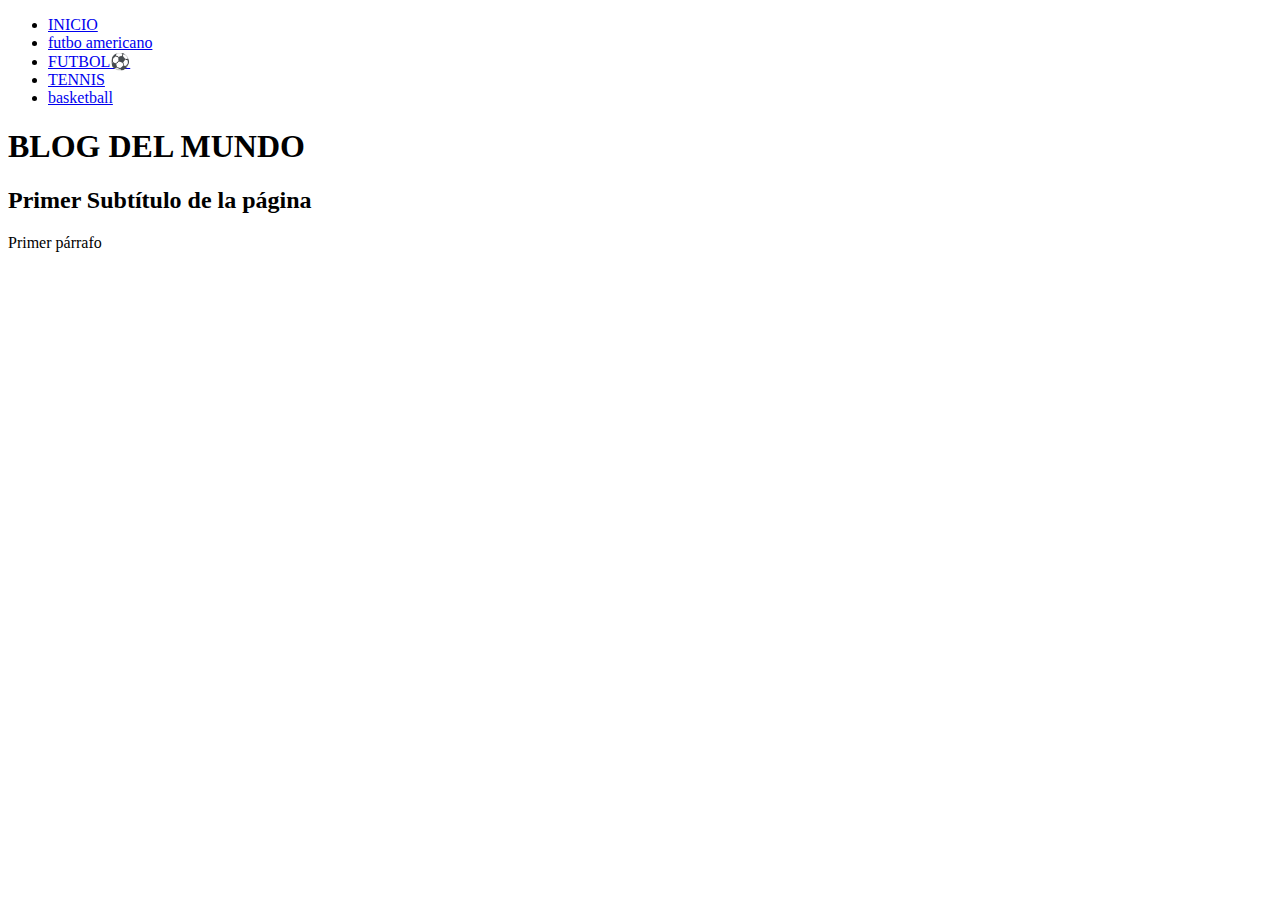
<file: root/index.html>
<!DOCTYPE html>
<html>

  <head>
    <title>blog del mundo</title>
  </head>

  <body>
    <nav>
      <ul>
        <li><a class="resaltado" href="index.html">INICIO</a></li>
        <li><a class="resaltado" href="futbol_americano.html">futbo americano</a></li>
        <li><a class="resaltado" href="futbol.html">FUTBOL⚽️</a></li>
        <li><a class="resaltado" href="tennis.html">TENNIS</a></li>
        <li><a class="resaltado" href="basketball.html">basketball</a></li>
      </ul>
    </nav>
    <header>
      <h1>BLOG DEL MUNDO</h1>
    </header>
    <main>
      <h2>Primer Subtítulo de la página</h2>
      <p>Primer párrafo</p>
    </main>
    <footer>
    </footer>
  </body>

</html>
</file>
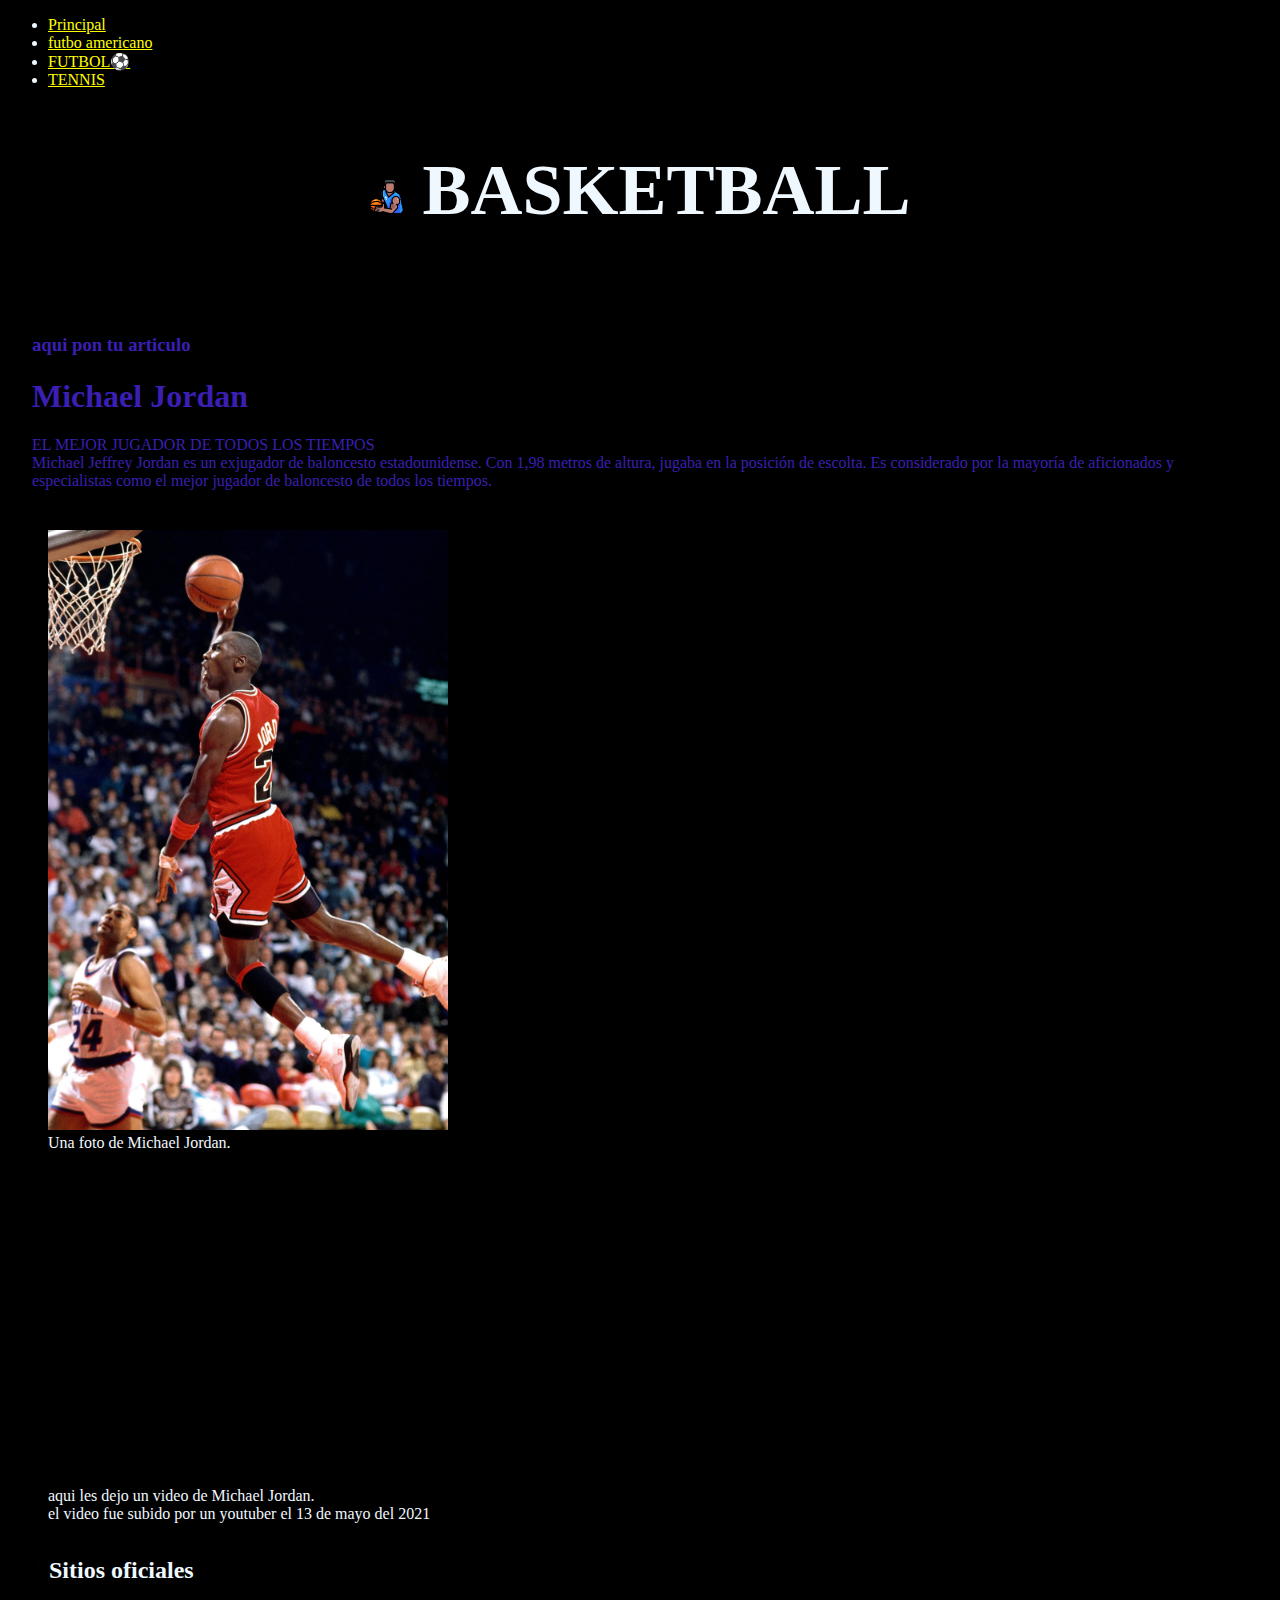
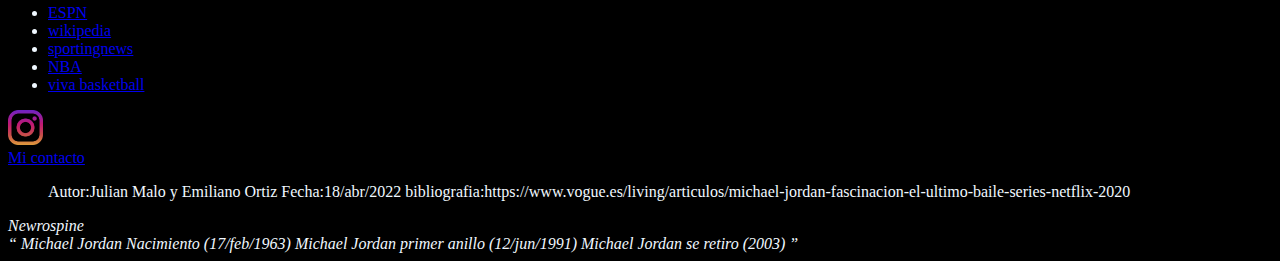
<file: root/basketball.html>
<!DOCTYPE html>
<html lang="es">

    <head>
        <!--carga los caracteres latinos-->
        <meta charset="UTF-8">
        <title>tema de mi blog</title>
        <link rel="stylesheet" href="assets/styles/estilos_julian.css">

    </head>

    <body>
        <!--empieza blog-->
        <nav>
            <ul>
                <li><a class="resaltado" href="index.html">Principal</a></li>
                <li><a class="resaltado" href="futbol_americano.html">futbo americano</a></li>
                <li><a class="resaltado" href="futbol.html">FUTBOL⚽️</a></li>
                <li><a class="resaltado" href="tennis.html">TENNIS</a></li>
            </ul>
        </nav>
        <section>


            <!--empieza el titulo de mi blog-->
            <header id="blog_del_mundo">
                <h2> <img src="assets/images/jugador-de-baloncesto.png" alt="" height="35px" width="auto"> BASKETBALL
                </h2>



            </header>
            <!--termina el titulo de mi blog-->
            <!--empieza el contenido principal-->
            <main>

                <!--**** aqui pondras tus articles ****-->
                <article class="articulo">
                    <div>
                        <h3>
                            <p>aqui pon tu articulo
                            <h1>Michael Jordan</h1>
                            EL MEJOR JUGADOR DE TODOS LOS TIEMPOS<br>
                            Michael Jeffrey Jordan es un exjugador de baloncesto estadounidense.
                            Con 1,98 metros de altura, jugaba en la posición de escolta.
                            Es considerado por la mayoría de aficionados y especialistas
                            como el mejor jugador de baloncesto de todos los tiempos.

                        </article>

                            <figure>
                                <img src="assets/images/GettyImages-52298709.webp" alt="ilustracion 1º artículo"
                                    height="600px" width="auto">
                                <figcaption>Una foto de Michael Jordan.</figcaption>
                            </figure>

                            <figure>
                                <iframe width="560" height="315" src="https://www.youtube.com/embed/Hh2xPzR_YBY"
                                    frameborder="0"
                                    allow="accelerometer; autoplay; encrypted-media; gyroscope; picture-in-picture"
                                    allowfullscreen></iframe>
                                <figcaption>aqui les dejo un video de Michael Jordan.<br>
                                    el video fue subido por un youtuber el 13 de mayo del 2021
                                </figcaption>
                            </figure>
                            <!-- coloca los 5 sitios oficiales que te piden-->
                            <p>
                            <header>
                                <h2> <img src="assets/images/hombre-jugar-al-basquetbol.png" alt="" height="35px"
                                        width="auto"> Sitios oficiales</h2>
                            </header>
                            <nav>
                                <ul>
                                    <li><a href="https://www.espn.com.mx/">ESPN</a></li>
                                    <li><a href="https://es.wikipedia.org/wiki/Michael_Jordan">wikipedia</a></li>
                                    <li><a href="https://www.sportingnews.com/mx/nba?gr=www">sportingnews</a></li>
                                    <li><a href="https://es.global.nba.com/scores/">NBA</a></li>
                                    <li><a href="https://vivabasquet.com/">viva basketball</a></li>
                                </ul>
                            </nav>
                            </p>

                            </p>
                        </h3>
                    </div>
                
            </main>
            <!-- termina el contenido principal-->

            <!--empieza barra lateral-->
            <aside>

            </aside>
            <!--termina barra lateral-->
            <footer>
                <img src="assets/images/instagram.png" alt="" height="35px" width="auto">
                <div><a href="https://www.instagram.com/julianmalo_19/">Mi contacto</a>
                    <blockquote>
                        Autor:Julian Malo y Emiliano Ortiz
                        Fecha:18/abr/2022
                        bibliografia:https://www.vogue.es/living/articulos/michael-jordan-fascinacion-el-ultimo-baile-series-netflix-2020
                    </blockquote>
                </div>
                <div>
                    <span>
                        <i>Newrospine</i>
                    </span>
                </div>
                <cite>
                    <q>
                        Michael Jordan Nacimiento (17/feb/1963)
                        Michael Jordan primer anillo (12/jun/1991)
                        Michael Jordan se retiro (2003)
                    </q>
                </cite>
            </footer>
            <!--termina el footer-->
        </section>
        <!--termina mi blog-->
    </body>

</html>
</file>
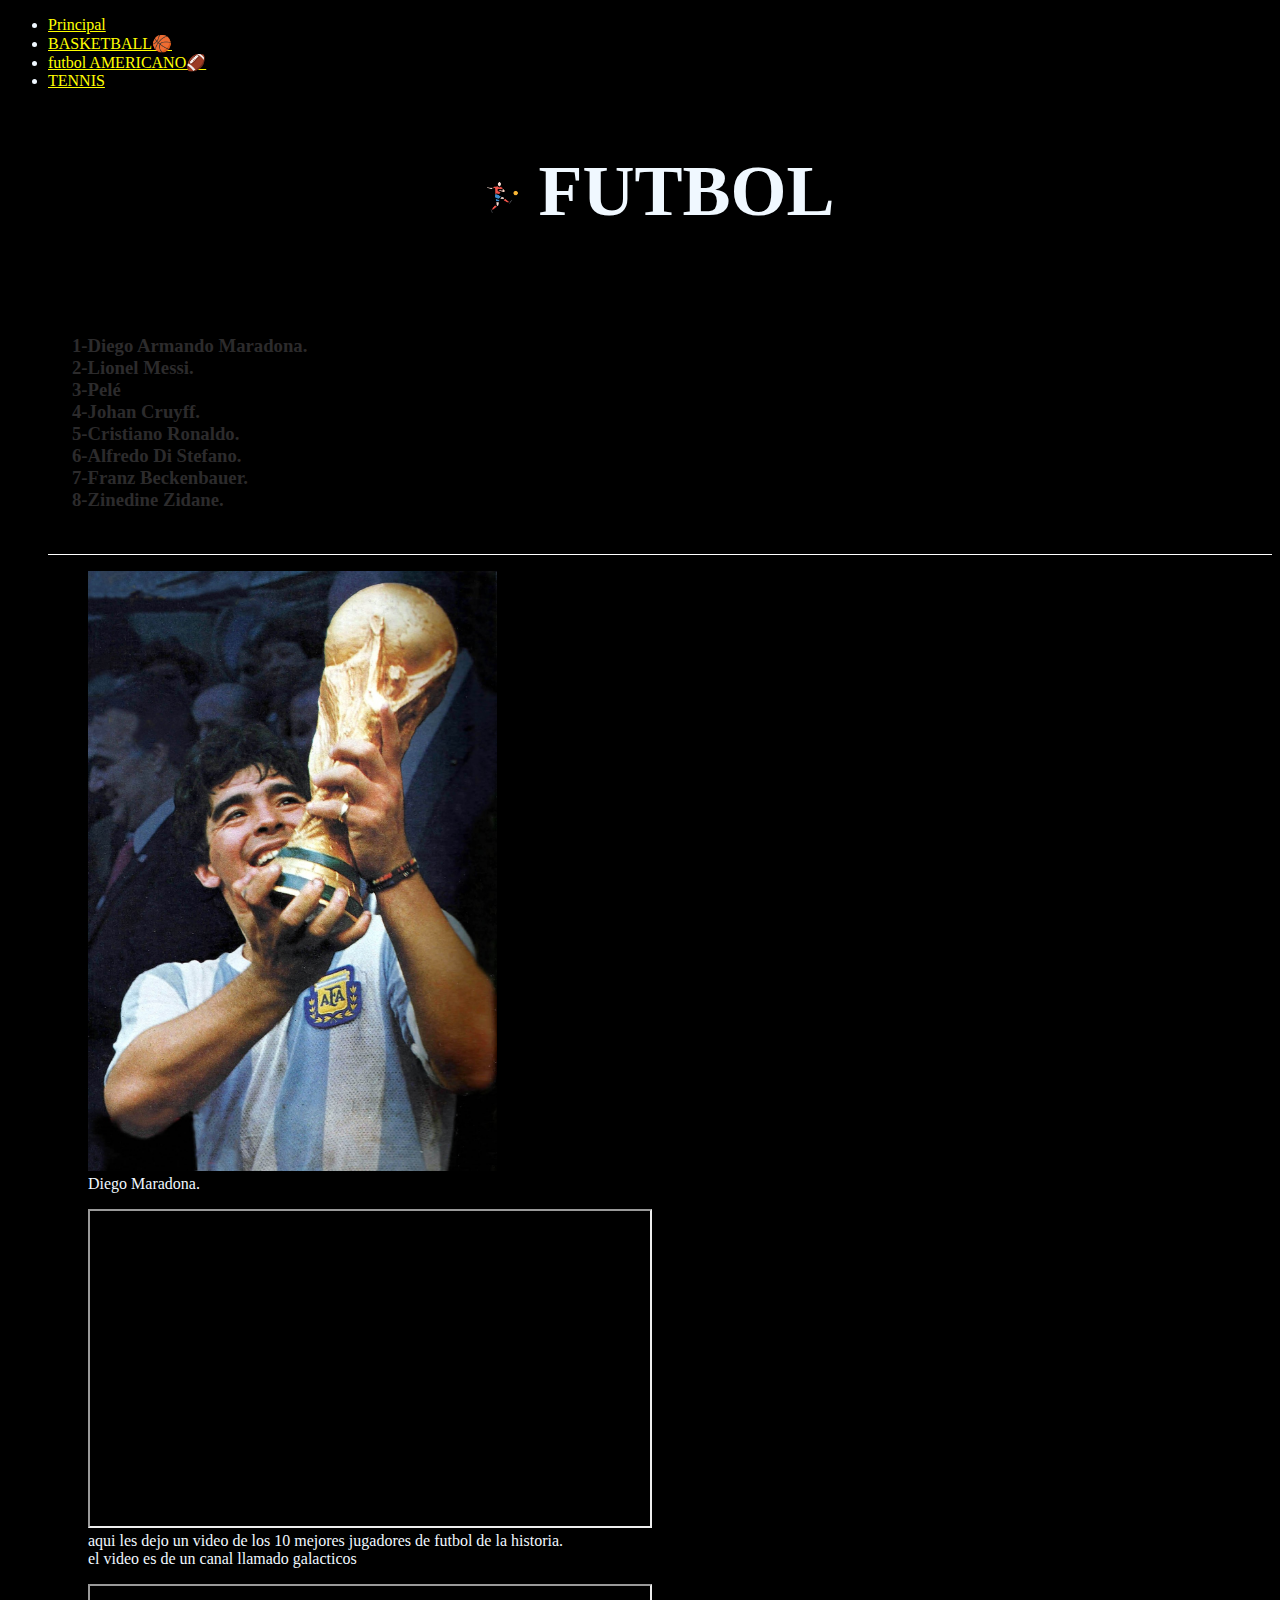
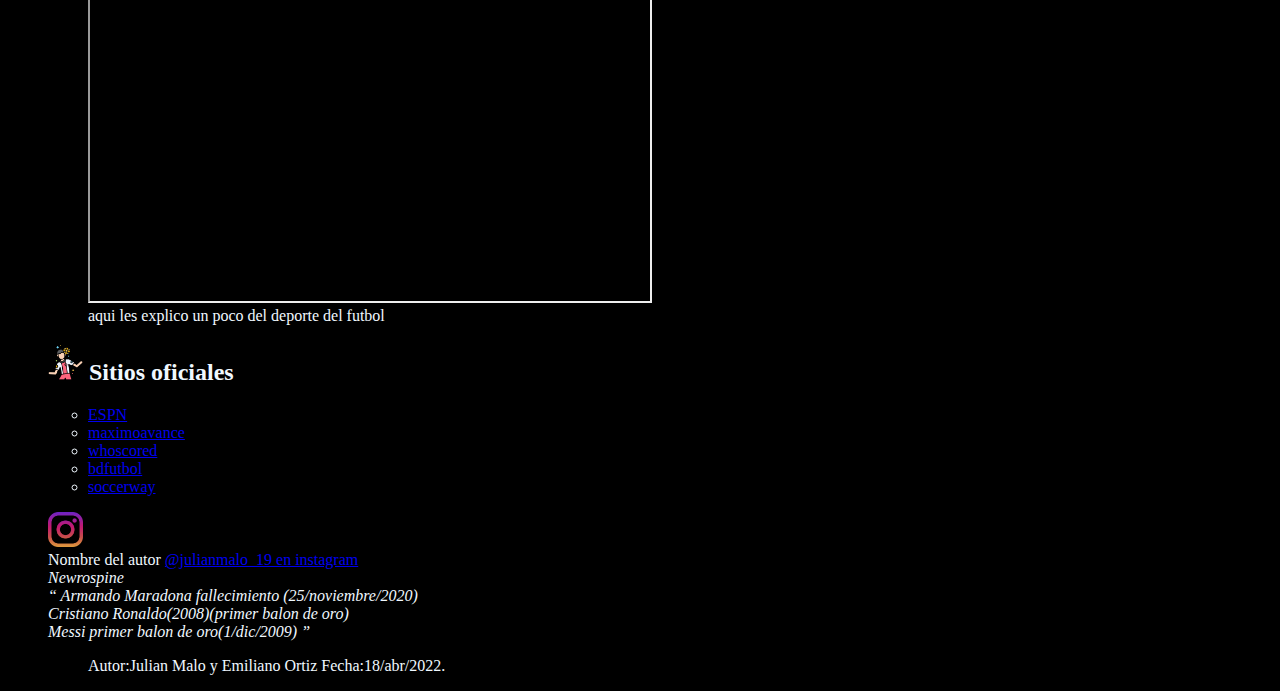
<file: root/futbol.html>
<!DOCTYPE html>
<html lang="es">

    <head>
        <!--carga los caracteres latinos-->
        <meta charset="UTF-8">
        <title>tema de mi blog</title>
        <link rel="stylesheet" href="assets/styles/estilos_emiliano2.css">
    </head>

    <body>
        <!--empieza blog-->
        <nav>
            <ul>
                <li><a class="resaltado" href="index.html">Principal</a></li>
                <li><a class="resaltado" href="basketball.html">BASKETBALL🏀</a></li>
                <li><a class="resaltado" href="futbol_americano.html">futbol AMERICANO🏈</a></li>
                <li><a class="resaltado" href="tennis.html">TENNIS</a></li>
                <section>
                    <!--empieza el titulo de mi blog-->
                    <header id="blog_del_mundo">
                        <h2> <img src="assets/images/jugador-de-futbol.png" alt="" height="35px" width="auto"> FUTBOL
                        </h2>
                    </header>
                    <!--termina el titulo de mi blog-->
                    <!--empieza el contenido principal-->
                    <main>

                        <!--**** aqui pondras tus articles ****-->
                        <article class="color_article">
                            <div>
                                <h3>
                                    <p>
                                        1-Diego Armando Maradona.<br>
                                        2-Lionel Messi.<br>
                                        3-Pelé<br>
                                        4-Johan Cruyff.<br>
                                        5-Cristiano Ronaldo.<br>
                                        6-Alfredo Di Stefano.<br>
                                        7-Franz Beckenbauer.<br>
                                        8-Zinedine Zidane.<br>

                                    </article>
                                    <figure>
                                        <img src="assets/images/1200px-Maradona-Mundial_86_con_la_copa.jpeg"
                                            alt="ilustracion 1º artículo" height="600px" width="auto">
                                        <figcaption>Diego Maradona.</figcaption>
                                    </figure>


                                    <figure>




                                        <iframe width="560" height="315" src="https://www.youtube.com/embed/KbK6jzX9co8"
                                            allow="accelerometer; autoplay; encrypted-media; gyroscope; picture-in-picture"
                                            allowfullscreen></iframe>
                                        <figcaption>aqui les dejo un video de los 10 mejores jugadores de futbol de la
                                            historia.<br>
                                            el video es de un canal llamado galacticos
                                        </figcaption>
                                    </figure>

                                    <figure>




                                        <iframe width="560" height="315" src="https://www.youtube.com/embed/lNeA_786cDE"
                                            allow="accelerometer; autoplay; encrypted-media; gyroscope; picture-in-picture"
                                            allowfullscreen></iframe>
                                        <figcaption>aqui les explico un poco del deporte del futbol

                                        </figcaption>
                                    </figure>
                                    <!-- coloca los 5 sitios oficiales que te piden-->
                                    <p>
                                    <header>
                                        <h2> <img src="assets/images/encabezamiento.png" alt="" height="35px"
                                                width="auto"> Sitios oficiales </h2>
                                    </header>
                                    <nav>
                                        <ul>
                                            <li><a href="https://www.espn.com.mx/">ESPN</a></li>
                                            <li><a href="https://www.maximoavance.com/">maximoavance</a></li>
                                            <li><a href="https://es.whoscored.com/">whoscored</a></li>
                                            <li><a href="https://www.bdfutbol.com/es/index.html">bdfutbol</a></li>
                                            <li><a href="https://el.soccerway.com/">soccerway</a></li>
                                        </ul>
                                    </nav>
                                    </p>



                                    </p>
                                </h3>
                            </div>
                        
                    </main>
                    <!-- termina el contenido principal-->

                    <!--empieza barra lateral-->
                    <aside>

                    </aside>
                    <!--termina barra lateral-->
                    <footer>
                        <img src="assets/images/instagram.png" alt="" height="35px" width="auto">
                        <!-- Datos del autor -->
                        <div>
                            <span>Nombre del autor</span> <a href="http://instagram.com/julianmalo_19"
                                target="_blank">@julianmalo_19 en instagram</a>
                        </div>
                        <div>
                            <span>
                                <i>Newrospine</i>
                            </span>
                        </div>
                        <cite>
                            <q>
                                Armando Maradona fallecimiento (25/noviembre/2020)<br>
                                Cristiano Ronaldo(2008)(primer balon de oro)<br>
                                Messi primer balon de oro(1/dic/2009)

                            </q>
                        </cite>
                        <!-- fin datos del autor -->
                        <!-- bibliografía -->
                        <blockquote>
                            <p>Autor:Julian Malo y Emiliano Ortiz
                                Fecha:18/abr/2022.</p>
                        </blockquote>
                        <!-- fin bibliografía -->

                    </footer>
                    <!--termina el footer-->
                </section>
                <!--termina mi blog-->
    </body>

</html>
</file>
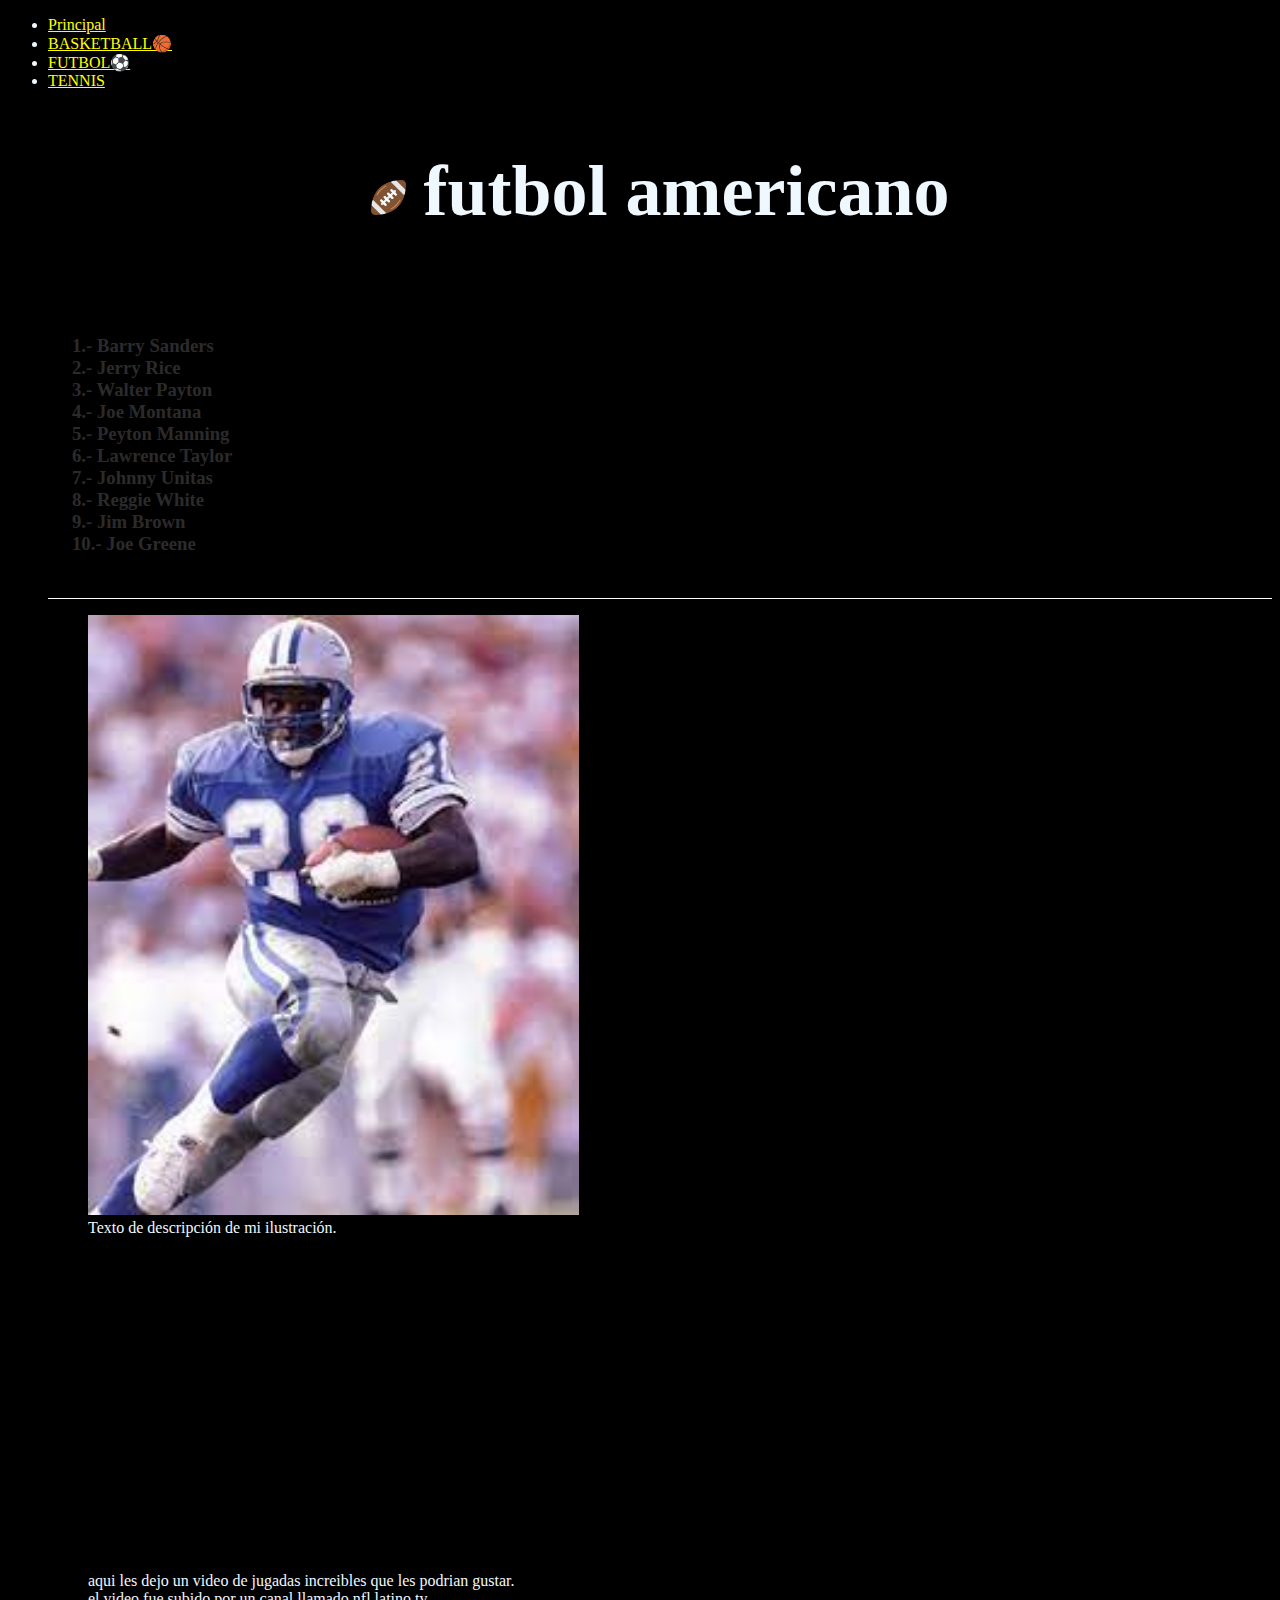
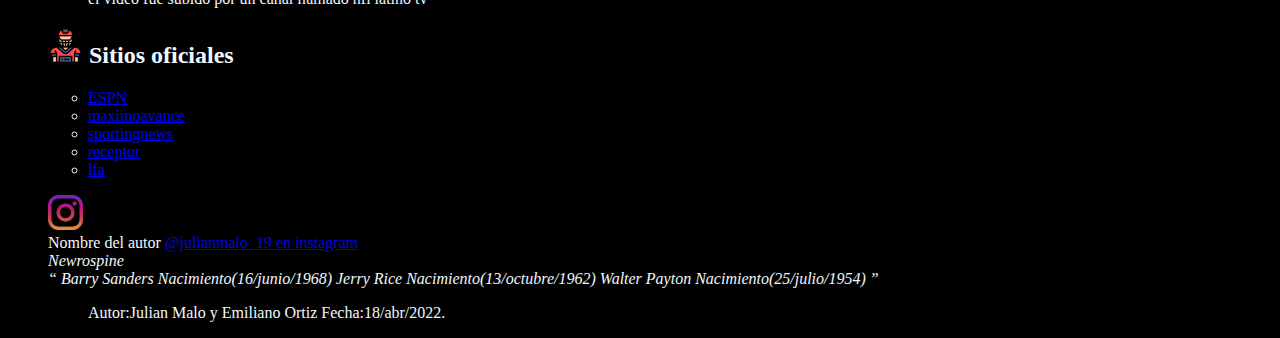
<file: root/futbol_americano.html>
<!DOCTYPE html>
<html lang="es">

    <head>
        <!--carga los caracteres latinos-->
        <meta charset="UTF-8">
        <title>tema de mi blog</title>
        <link rel="stylesheet" href="assets/styles/estilos_emiliano2.css">
    </head>

    <body>
        <!--empieza blog-->
        <nav>
            <ul>
                <li><a class="resaltado" href="index.html">Principal</a></li>
                <li><a class="resaltado" href="basketball.html">BASKETBALL🏀</a></li>
                <li><a class="resaltado" href="futbol.html">FUTBOL⚽️</a></li>
                <li><a class="resaltado" href="tennis.html">TENNIS</a></li>
                <section>
                    <!--empieza el titulo de mi blog-->
                    <header id="blog_del_mundo">
                        <h2> <img src="assets/images/futbol-americano (1).png" alt="" height="35px" width="auto"> futbol
                            americano</h2>
                    </header>
                    <!--termina el titulo de mi blog-->
                    <!--empieza el contenido principal-->
                    <main>

                        <!--**** aqui pondras tus articles ****-->
                        <article class="color_article" id="pad">
                            <div>
                                <h3>
                                    <p>
                                        1.- Barry Sanders<br>
                                        2.- Jerry Rice<br>
                                        3.- Walter Payton<br>
                                        4.- Joe Montana<br>
                                        5.- Peyton Manning<br>
                                        6.- Lawrence Taylor<br>
                                        7.- Johnny Unitas<br>
                                        8.- Reggie White<br>
                                        9.- Jim Brown<br>
                                        10.- Joe Greene<br>

                        </article>

                        <figure>
                            <img src="assets/images/descarga.jpeg" alt="ilustracion 1º artículo" height="600px"
                                width="auto">
                            <figcaption>Texto de descripción de mi ilustración.</figcaption>
                        </figure>

                        <figure>
                            <iframe width="560" height="315" src="https://www.youtube.com/embed/n6U4zzAImLM"
                                frameborder="0"
                                allow="accelerometer; autoplay; encrypted-media; gyroscope; picture-in-picture"
                                allowfullscreen></iframe>
                            <figcaption>aqui les dejo un video de jugadas increibles que les podrian
                                gustar.<br>
                                el video fue subido por un canal llamado nfl latino tv
                            </figcaption>
                        </figure>
                        <!-- coloca los 5 sitios oficiales que te piden-->
                        <p>
                        <header>
                            <h2> <img src="assets/images/jugador-de-futbol-americano.png" alt="" height="35px"
                                    width="auto"> Sitios oficiales</h2>
                        </header>
                        <nav>
                            <ul>
                                <li><a href="https://www.espn.com.mx/">ESPN</a></li>
                                <li><a href="https://www.maximoavance.com/">maximoavance</a></li>
                                <li><a href="https://www.sportingnews.com/mx/nba?gr=www">sportingnews</a>
                                </li>
                                <li><a href="https://receptor.com.mx/">receptor</a></li>
                                <li><a href="https://lfa.mx/">lfa</a></li>
                            </ul>
                        </nav>
                        </p>


                        </p>
                        </h3>
                        </div>

                    </main>
                    <!-- termina el contenido principal-->

                    <!--empieza barra lateral-->
                    <aside>

                    </aside>
                    <!--termina barra lateral-->
                    <footer>
                        <img src="assets/images/instagram.png" alt="" height="35px" width="auto">
                        <!-- Datos del autor -->
                        <div>
                            <span>Nombre del autor</span> <a href="http://instagram.com/julianmalo_19"
                                target="_blank">@julianmalo_19 en instagram</a>
                        </div>
                        <div>
                            <span>
                                <i>Newrospine</i>
                            </span>
                        </div>
                        <cite>
                            <q>
                                Barry Sanders Nacimiento(16/junio/1968)
                                Jerry Rice Nacimiento(13/octubre/1962)
                                Walter Payton Nacimiento(25/julio/1954)
                            </q>
                        </cite>
                        <!-- fin datos del autor -->
                        <!-- bibliografía -->
                        <blockquote>
                            <p>Autor:Julian Malo y Emiliano Ortiz
                                Fecha:18/abr/2022.</p>
                        </blockquote>
                        <!-- fin bibliografía -->
                    </footer>
                    <!--termina el footer-->
                </section>
                <!--termina mi blog-->
    </body>

</html>
</file>
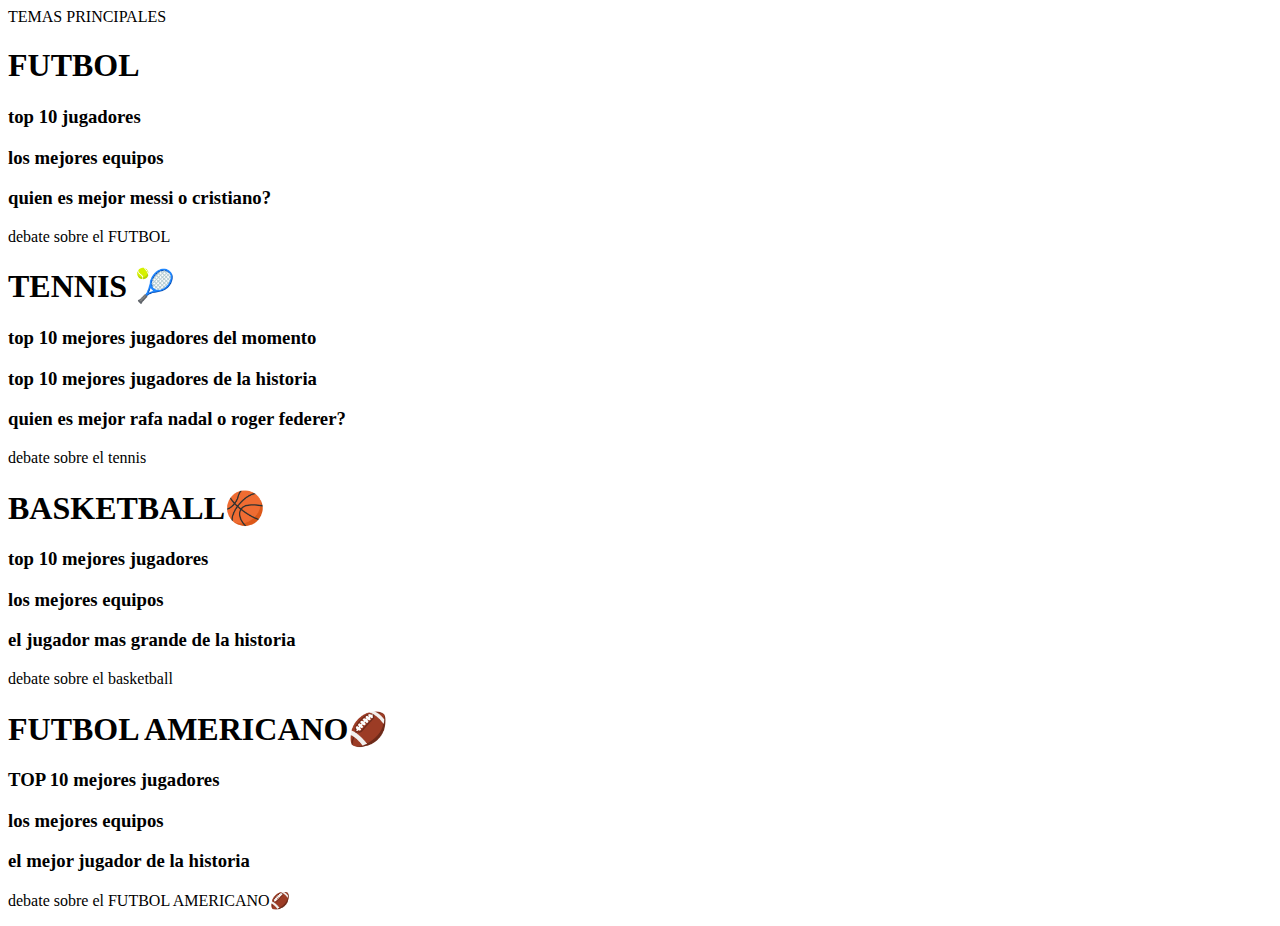
<file: root/propuestas.html>
<!--inicia pagina web-->

<!--inicia tema 1 julian malo-->

<HTML>

  <HEAD>
    <p>TEMAS PRINCIPALES </p>
    <!--<p> es para dar un salto de linea-->
  </HEAD>

  <BODY>
    <hgroup>
      <h1>FUTBOL</h1>
      <h3>top 10 jugadores</h3>
      <h3>los mejores equipos</h3>
      <h3>quien es mejor messi o cristiano?</h3>

    </hgroup>
    <p>debate sobre el FUTBOL</p>
    <!--fin tema 1-->

    <!--inicio tema 2 julian malo-->
    <hgroup>
      <h1>TENNIS 🎾</h1>
      <h3>top 10 mejores jugadores del momento</h3>
      <h3>top 10 mejores jugadores de la historia</h3>
      <h3>quien es mejor rafa nadal o roger federer?</h3>

    </hgroup>

    <p>debate sobre el tennis</p>

  </BODY>

</HTML>
<!--fin tema 2-->

<!--inicio tema 1 emiliano ortiz-->

<hgroup>
  <h1>BASKETBALL🏀</h1>
  <h3>top 10 mejores jugadores</h3>
  <h3>los mejores equipos</h3>
  <h3>el jugador mas grande de la historia</h3>

</hgroup>
<P>debate sobre el basketball</P>
<!--fin tema 1-->

<!--inicio tema 2-->

<hgroup>
  <h1>FUTBOL AMERICANO🏈</h1>
  <h3>TOP 10 mejores jugadores</h3>
  <h3>los mejores equipos</h3>
  <h3>el mejor jugador de la historia</h3>

</hgroup>

<p>debate sobre el FUTBOL AMERICANO🏈</p>
<!--fin tema 2-->
</file>
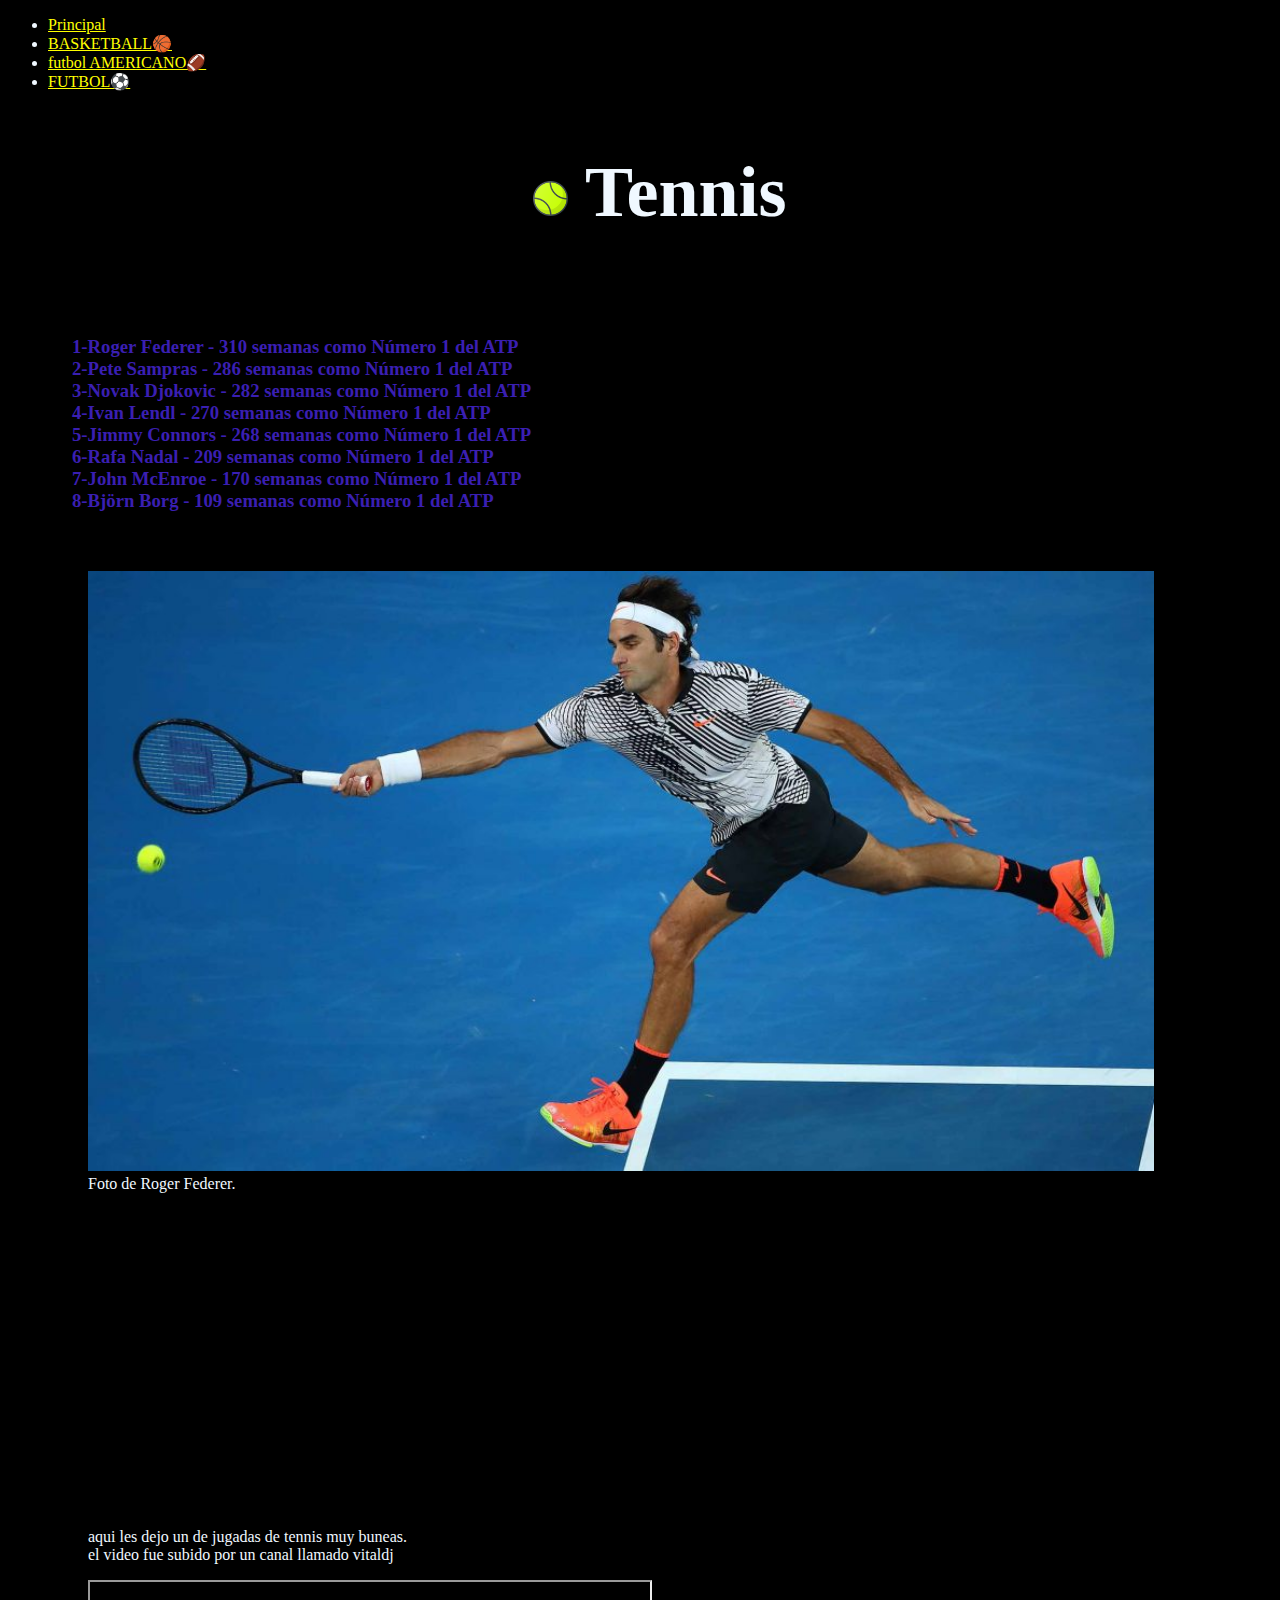
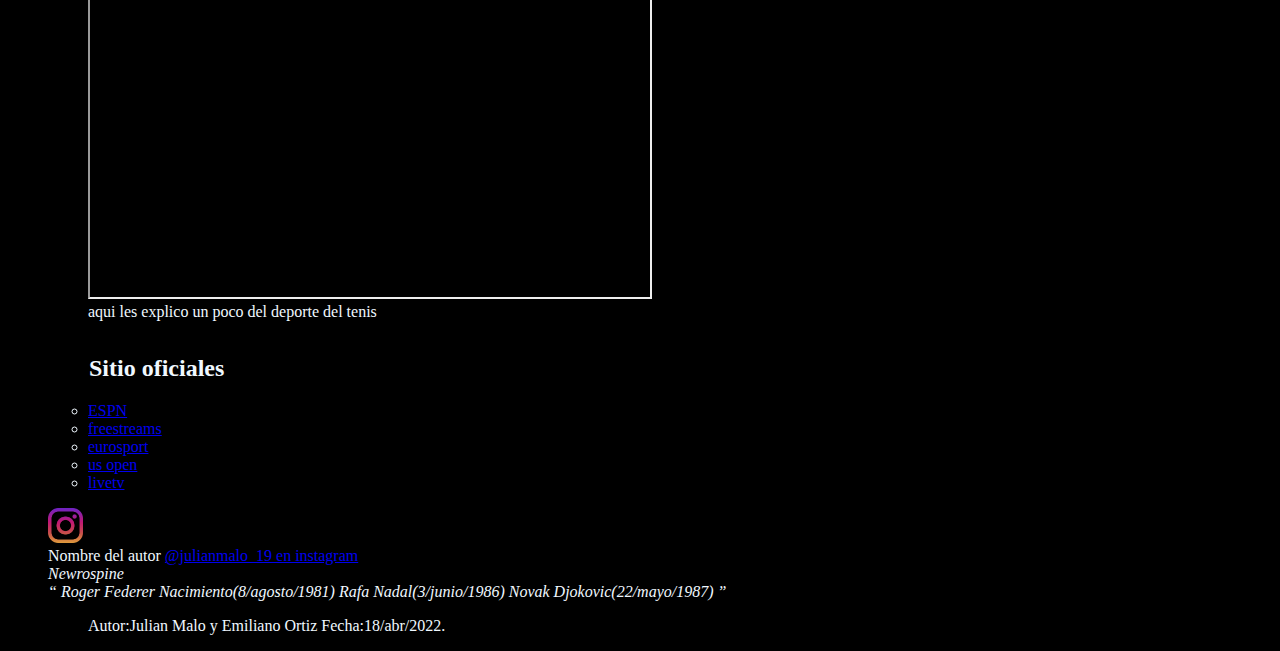
<file: root/tennis.html>
<!DOCTYPE html>
<html lang="es">

    <head>
        <!--carga los caracteres latinos-->
        <meta charset="UTF-8">
        <title>tema de mi blog</title>
        <link rel="stylesheet" href="assets/styles/estilos_julian.css">
    </head>

    <body>
        <!--empieza blog-->
        <nav>
            <ul>
                <li><a class="resaltado" href="index.html">Principal</a></li>
                <li><a class="resaltado" href="basketball.html">BASKETBALL🏀</a></li>
                <li><a class="resaltado" href="futbol_americano.html">futbol AMERICANO🏈</a></li>
                <li><a class="resaltado" href="futbol.html">FUTBOL⚽️</a></li>
                <section>
                    <!--empieza el titulo de mi blog-->
                    <header id="blog_del_mundo">
                        <h2> <img src="assets/images/tennis (1).png" alt="" height="35px" width="auto"> Tennis</h2>
                    </header>
                    <!--termina el titulo de mi blog-->
                    <!--empieza el contenido principal-->
                    <main>

                        <!--**** aqui pondras tus articles ****-->

                        <article class="articulo">

                            <div>
                                <h3>
                                    <p>
                                        1-Roger Federer - 310 semanas como Número 1 del ATP<br>
                                        2-Pete Sampras - 286 semanas como Número 1 del ATP<br>
                                        3-Novak Djokovic - 282 semanas como Número 1 del ATP<br>
                                        4-Ivan Lendl - 270 semanas como Número 1 del ATP<br>
                                        5-Jimmy Connors - 268 semanas como Número 1 del ATP<br>
                                        6-Rafa Nadal - 209 semanas como Número 1 del ATP<br>
                                        7-John McEnroe - 170 semanas como Número 1 del ATP<br>
                                        8-Björn Borg - 109 semanas como Número 1 del ATP<br>
                                    </article>
                                    <figure>
                                        <img src="assets/images/federer-f-1-990x557.jpeg" alt="ilustracion 1º artículo"
                                            height="600px" width="auto">
                                        <figcaption>Foto de Roger Federer.</figcaption>
                                    </figure>
                                    <figure>
                                        <iframe width="560" height="315" src="https://www.youtube.com/embed/Gzerw1XKJnM"
                                            frameborder="0"
                                            allow="accelerometer; autoplay; encrypted-media; gyroscope; picture-in-picture"
                                            allowfullscreen></iframe>
                                        <figcaption>aqui les dejo un de jugadas de tennis muy buneas.<br>
                                            el video fue subido por un canal llamado vitaldj
                                        </figcaption>
                                    </figure>
                        

                        <figure>




                            <iframe width="560" height="315" src="https://www.youtube.com/embed/rveDvD95-Nc"
                                allow="accelerometer; autoplay; encrypted-media; gyroscope; picture-in-picture"
                                allowfullscreen></iframe>
                            <figcaption>aqui les explico un poco del deporte del tenis

                            </figcaption>
                        </figure>
                        <!-- coloca los 5 sitios oficiales que te piden-->
                        <p>
                        <header>
                            <h2> <img src="assets/images/tennis-player-with-racket.png" alt="" height="35px"
                                    width="auto"> Sitio oficiales</h2>
                        </header>
                        <nav>
                            <ul>
                                <li><a href="https://www.espn.com.mx/">ESPN</a></li>
                                <li><a href="http://mx.freestreams-live1.com/tennis-live-stream6/">freestreams</a>
                                </li>
                                <li><a href="https://www.eurosport.es/">eurosport</a></li>
                                <li><a href="https://www.usopen.org/index.html">us open</a></li>
                                <li><a href="https://liveru.sx/">livetv</a></li>
                            </ul>
                        </nav>
                        </p>
                        </p>
                        </h3>
                        </div>

                    </main>
                    <!-- termina el contenido principal-->

                    <!--empieza barra lateral-->
                    <aside>

                    </aside>
                    <!--termina barra lateral-->
                    <footer>
                        <img src="assets/images/instagram.png" alt="" height="35px" width="auto">
                        <!-- Datos del autor -->
                        <div>
                            <span>Nombre del autor</span> <a href="http://instagram.com/julianmalo_19"
                                target="_blank">@julianmalo_19 en instagram</a>
                        </div>
                        <div>
                            <span>
                                <i>Newrospine</i>
                            </span>
                        </div>
                        <cite>
                            <q>
                                Roger Federer Nacimiento(8/agosto/1981)
                                Rafa Nadal(3/junio/1986)
                                Novak Djokovic(22/mayo/1987)
                            </q>
                        </cite>
                        <!-- fin datos del autor -->
                        <!-- bibliografía -->
                        <blockquote>
                            <p>Autor:Julian Malo y Emiliano Ortiz
                                Fecha:18/abr/2022.</p>
                        </blockquote>
                        <!-- fin bibliografía -->
                    </footer>
                    <!--termina el footer-->
                </section>
                <!--termina mi blog-->
    </body>

</html>
</file>
<file: root/assets/styles/estilos_julian.css>
.articulo {
    color: rgb(58, 31, 178);
    padding: 1.5rem;
}

body {

    background-color: black;
    color: aliceblue;
}

.resaltado {
    color: #FFFF00;
}

#blog_del_mundo {
    text-align: center;
    font-size: 3rem;
    
}
</file>
<file: root/assets/styles/estilos_emiliano2.css>
.color_article {
    color: rgb(44, 43, 44);
    padding: 1.5rem;
    border-bottom: #FFFFFF 1px solid;
    }
    
    body {
    
        background-color: black;
        color: aliceblue;
    }
    
    .resaltado {
        color: #FFFF00;
    }
    
    #blog_del_mundo {
        text-align: center;
        font-size: 3rem;
        
    }
</file>
